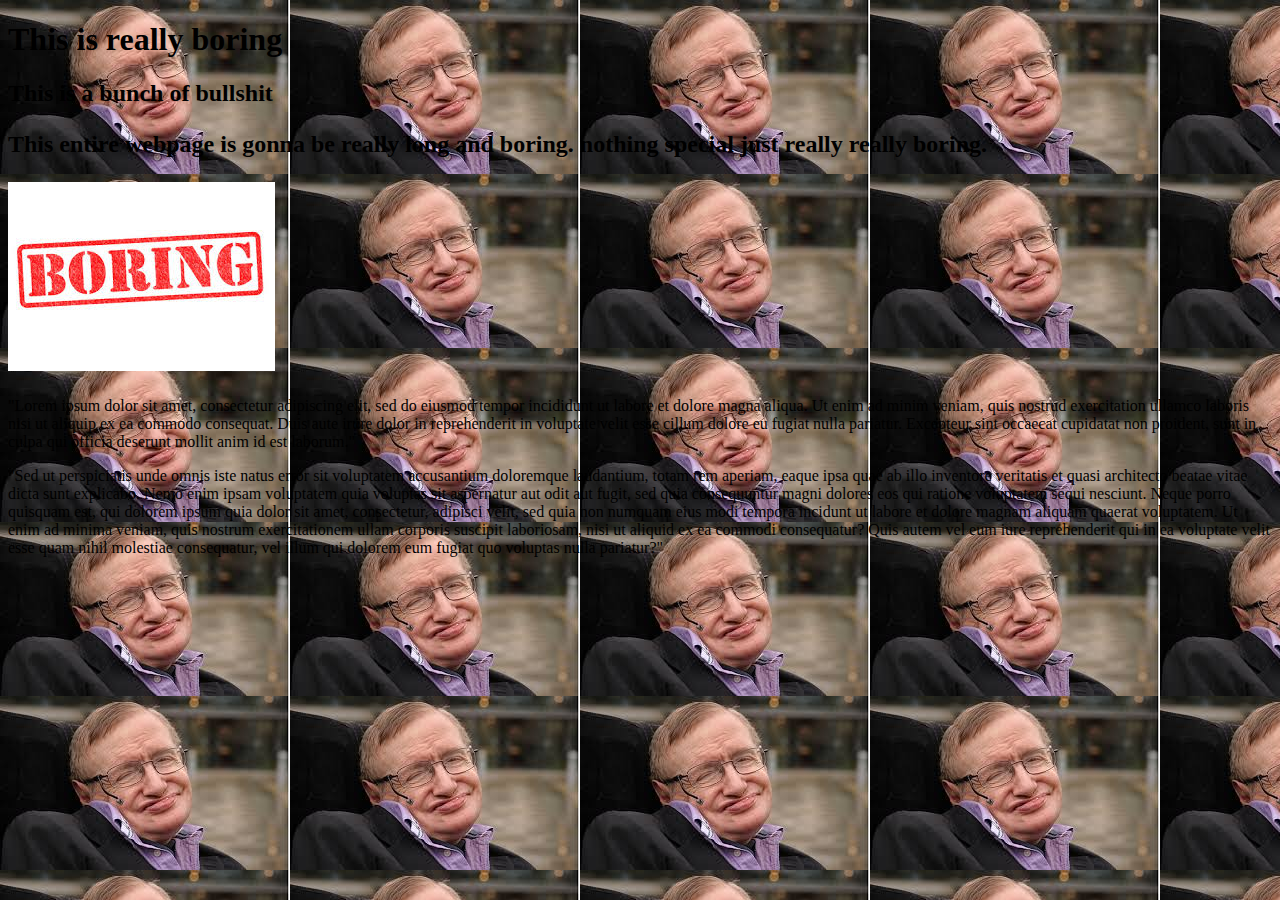
<file: index.html>
<!DOCTYPE html>
<html>
  <head>
    <link href="boring.css" rel="stylesheet" type="test/css">
    <title>Boring</title>
  </head>
<body background="[data-uri]">
<h1>This is really boring</h1>
<div class="intro">
<h2>This is a bunch of bullshit<h2>
  <p>This entire webpage is gonna be really long and boring. nothing special just really really boring. </p>
  <img src="[data-uri]"></div>
  
  <p>"Lorem ipsum dolor sit amet, consectetur adipiscing elit, sed do eiusmod tempor incididunt ut labore et dolore magna aliqua. Ut enim ad minim veniam, quis nostrud exercitation ullamco laboris nisi ut aliquip ex ea commodo consequat. Duis aute irure dolor in reprehenderit in voluptate velit esse cillum dolore eu fugiat nulla pariatur. Excepteur sint occaecat cupidatat non proident, sunt in culpa qui officia deserunt mollit anim id est laborum."</p>
  <p>"Sed ut perspiciatis unde omnis iste natus error sit voluptatem accusantium doloremque laudantium, totam rem aperiam, eaque ipsa quae ab illo inventore veritatis et quasi architecto beatae vitae dicta sunt explicabo. Nemo enim ipsam voluptatem quia voluptas sit aspernatur aut odit aut fugit, sed quia consequuntur magni dolores eos qui ratione voluptatem sequi nesciunt. Neque porro quisquam est, qui dolorem ipsum quia dolor sit amet, consectetur, adipisci velit, sed quia non numquam eius modi tempora incidunt ut labore et dolore magnam aliquam quaerat voluptatem. Ut enim ad minima veniam, quis nostrum exercitationem ullam corporis suscipit laboriosam, nisi ut aliquid ex ea commodi consequatur? Quis autem vel eum iure reprehenderit qui in ea voluptate velit esse quam nihil molestiae consequatur, vel illum qui dolorem eum fugiat quo voluptas nulla pariatur?"</p>


</body>
</html>
</file>
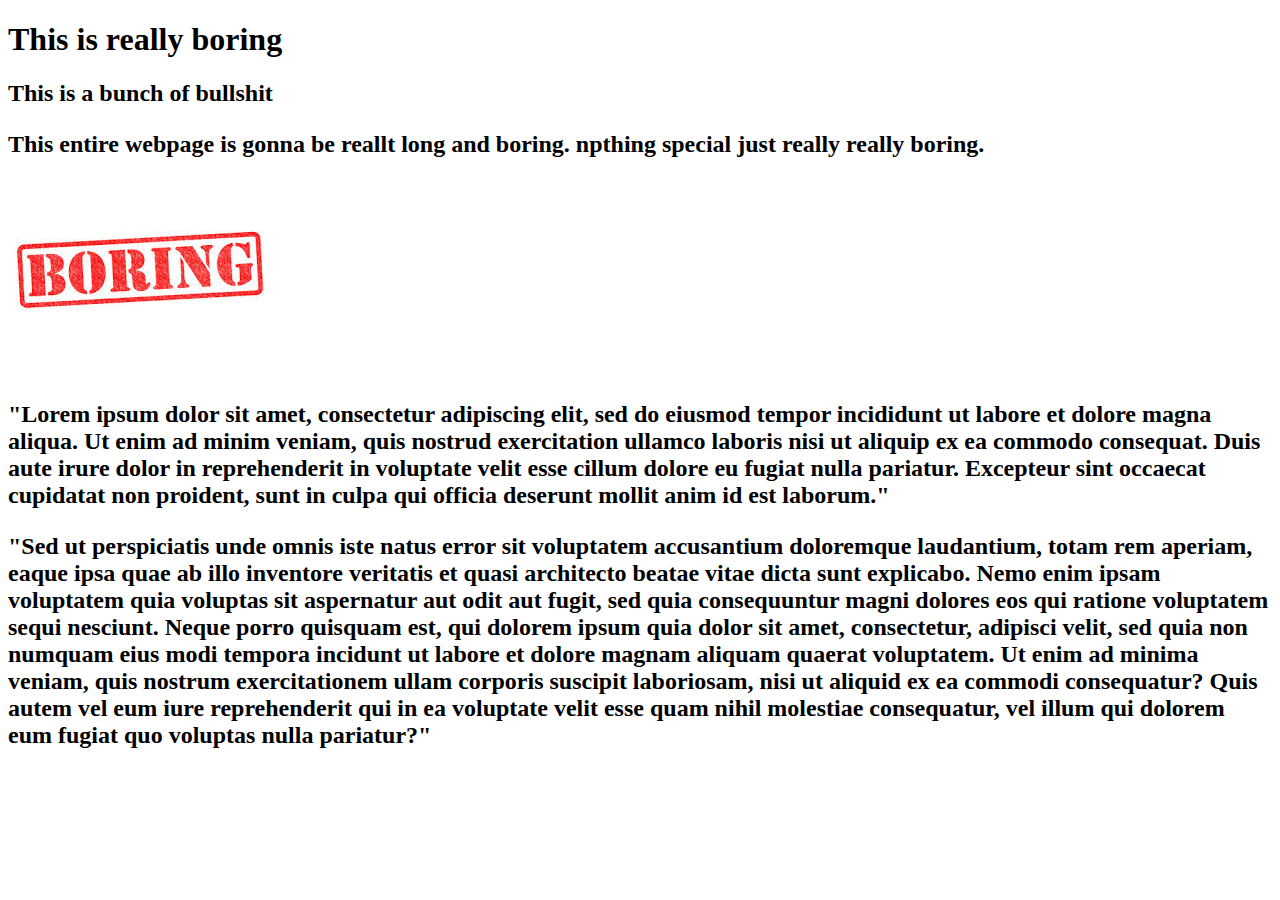
<file: boring-lecture.html>
<!DOCTYPE html>
<html>
  <head>
    <link href="boring.css" rel="stylesheet" type="test/css">
    <title>Boring</title>
  </head>
<body>
<h1>This is really boring</h1>
<h2 class="intro">This is a bunch of bullshit<h2>
  <p class="intro">This entire webpage is gonna be reallt long and boring. npthing special just really really boring. </p>
  <img class="intro" src="[data-uri]">
<p>"Lorem ipsum dolor sit amet, consectetur adipiscing elit, sed do eiusmod tempor incididunt ut labore et dolore magna aliqua. Ut enim ad minim veniam, quis nostrud exercitation ullamco laboris nisi ut aliquip ex ea commodo consequat. Duis aute irure dolor in reprehenderit in voluptate velit esse cillum dolore eu fugiat nulla pariatur. Excepteur sint occaecat cupidatat non proident, sunt in culpa qui officia deserunt mollit anim id est laborum."</p>

<p>"Sed ut perspiciatis unde omnis iste natus error sit voluptatem accusantium doloremque laudantium, totam rem aperiam, eaque ipsa quae ab illo inventore veritatis et quasi architecto beatae vitae dicta sunt explicabo. Nemo enim ipsam voluptatem quia voluptas sit aspernatur aut odit aut fugit, sed quia consequuntur magni dolores eos qui ratione voluptatem sequi nesciunt. Neque porro quisquam est, qui dolorem ipsum quia dolor sit amet, consectetur, adipisci velit, sed quia non numquam eius modi tempora incidunt ut labore et dolore magnam aliquam quaerat voluptatem. Ut enim ad minima veniam, quis nostrum exercitationem ullam corporis suscipit laboriosam, nisi ut aliquid ex ea commodi consequatur? Quis autem vel eum iure reprehenderit qui in ea voluptate velit esse quam nihil molestiae consequatur, vel illum qui dolorem eum fugiat quo voluptas nulla pariatur?"</p>


</body>
</html>
</file>
<file: boring.css>
h2.intro {text-align: center;

}

p.intro {text-align: center;

}

img.intro {
  display: block;
  margin-left: auto;
  margin-right: auto;
}

h1 {
  text-align: center;
}
</file>
